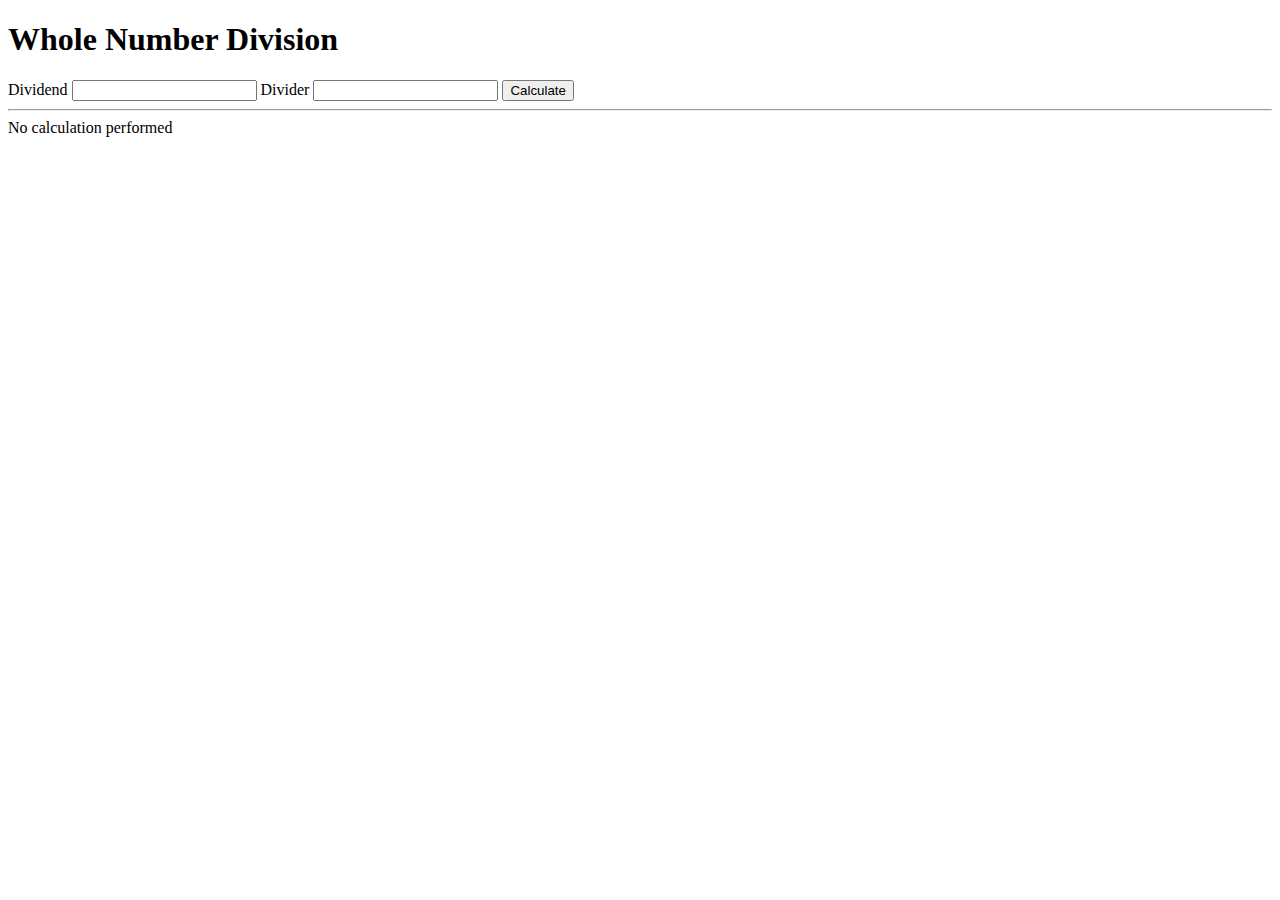
<file: DYNAMIC WEB APPS/DWA5/index.html>
<!-- index.html -->

<!DOCTYPE html>
<html lang="en">
  <head>
    <meta charset="UTF-8" />
    <meta http-equiv="X-UA-Compatible" content="IE=edge" />
    <meta name="viewport" content="width=device-width, initial-scale=1.0" />
    <title>Whole Number Division</title>
    <script src="./scripts.js" defer type="module"></script>
  </head>
  
  <body>
    <h1>Whole Number Division</h1>
    <form data-form="data-form">
      <label
        ><span>Dividend</span>
        <input name="dividend" />
      </label>
      <label>
        <span>Divider</span>
        <input name="divider" />
      </label>
      <button type="submit">Calculate</button>
    </form>
    <hr />
    <div data-result="data-result">No calculation performed</div>
  </body>
</html>
</file>
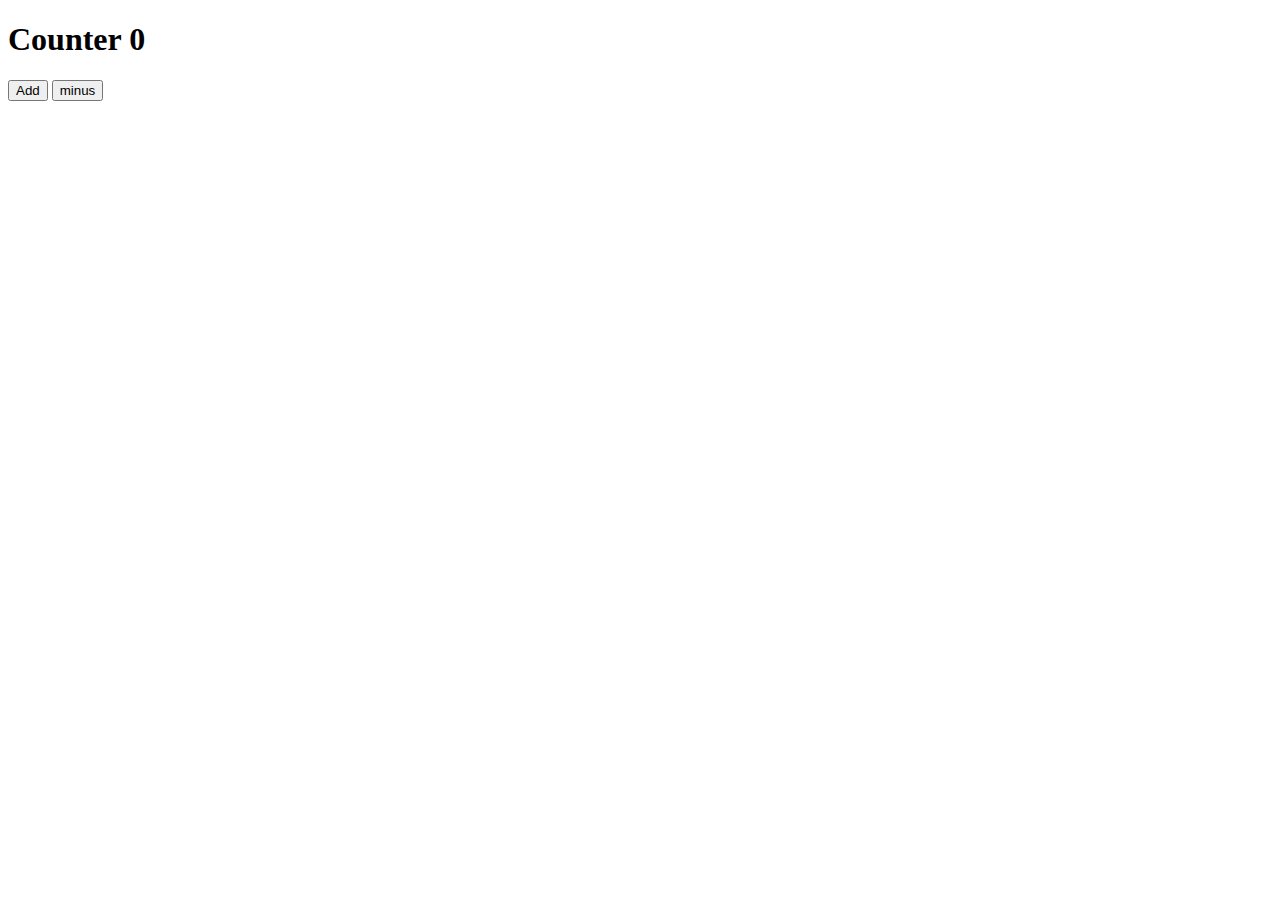
<file: DWA Practice/STORE/Counter/index.html>
<!DOCTYPE html>
<html lang="en">
<head>
    <meta charset="UTF-8">
    <meta name="viewport" content="width=device-width, initial-scale=1.0">
    <title>Document</title>
    <script type="module" src="./Scripts.js"></script>
</head>
<body>
    <app-counter></app-counter>
</body>
</html>
</file>
